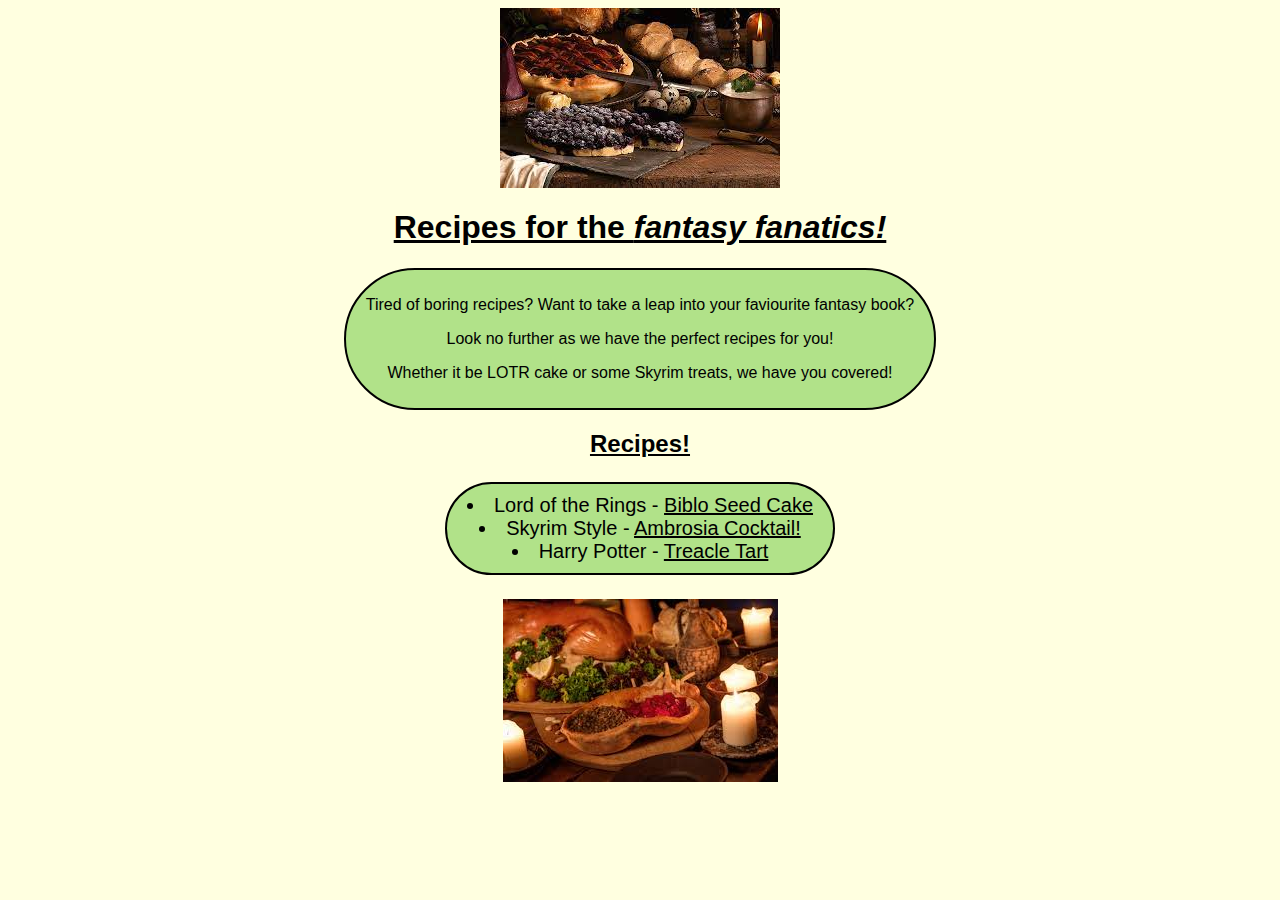
<file: index.html>
<!DOCTYPE html>
<html lang="en">
<link rel="stylesheet" href="Recipes/style.css">
<head>
    <body style="background-color: lightyellow;"></body>
    <meta charset="UTF-8">
    <meta http-equiv="X-UA-Compatible" content="IE=edge">
    <meta name="viewport" content="width=device-width, initial-scale=1.0">
    <title>Recipe Booklet for Fantsy Fiends</title>
    <img class="first-img" src="Recipes/images/fantasyfood.jpeg">
</head>
<h1><u>
    Recipes for the <em>fantasy fanatics!</em></u></h1>
<div class="index-intro">
    <p>Tired of boring recipes? Want to take a leap into your faviourite fantasy book?</p>
<p>Look no further as we have the perfect recipes for you!</p>
<p>Whether it be LOTR cake or some Skyrim treats, we have you covered!</p></div>
<body>
    
<h2><u>Recipes!<ul</h2></u>
<p></p>

<div id="index"> <li>Lord of the Rings - <a href="Recipes/bilbo-seed-cake.html" >Biblo Seed Cake</a></li>
<li>Skyrim Style - <a href=Recipes/ambrosia.html>Ambrosia Cocktail!</a></li> 
<li>Harry Potter -  <a href="Recipes/treacle-tart.html" >Treacle Tart</a></li></div>
<p></p>
<p></p>
<img class="first-img" src="Recipes/images/fantasyfood2.jpeg"
</body>
</html>
</file>
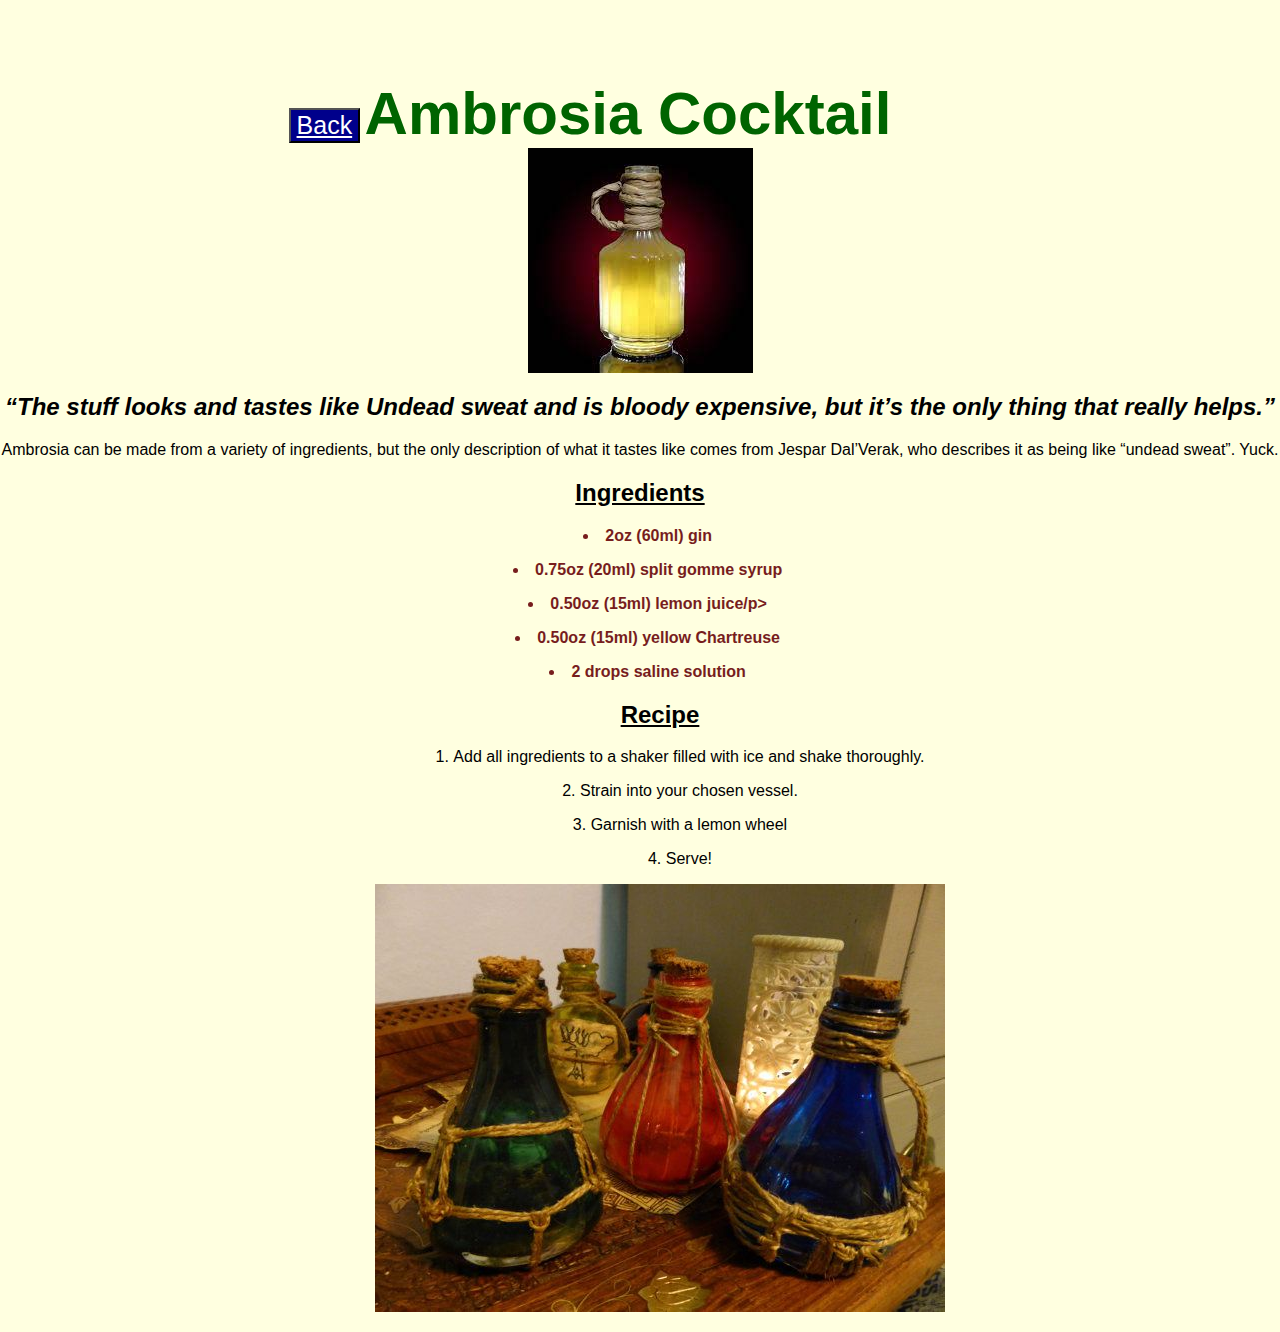
<file: Recipes/ambrosia.html>
<!DOCTYPE html>
<html lang="en">
<link rel="stylesheet" href="style.css">
<body style="background-color: lightyellow;"></body>

<head>
<button class="back-button"> <a href="../index.html" > Back</a></button>
    <meta charset="UTF-8">
    <meta http-equiv="X-UA-Compatible" content="IE=edge">
    <meta name="viewport" content="width=device-width, initial-scale=1.0">
    <title>Ambrosia Cocktail</title>
    <h1 class="h1">Ambrosia Cocktail</h1>
    <img class="first-img"src="images/ambrosia.jpeg"
    <p><h2><em>“The stuff looks and tastes like Undead sweat and is bloody expensive, but it’s the only thing that really helps.”</h2></p></em>
    <p>Ambrosia can be made from a variety of ingredients, but the only description of what it tastes like comes from Jespar Dal’Verak, who describes it as being like “undead sweat”. Yuck.</p>


</head>
<body>
    <p><h2><u>Ingredients</u></h2></p><ul>
        <div class="List">
        <p><li>2oz (60ml) gin</p>
            <p><li>0.75oz (20ml) split gomme syrup</p></li>
            <p><li>0.50oz (15ml) lemon juice/p></li>
                <p><li>0.50oz (15ml) yellow Chartreuse</p></li>
                <p><li>2 drops saline solution</p></li> </div>
    </ol>    
</body>
<body>
    <h2><u>Recipe</h2></u><ol>
    <p><li>Add all ingredients to a shaker filled with ice and shake thoroughly.</p></li>
    <p><li>Strain into your chosen vessel.</p></li>
    <p><li>Garnish with a lemon wheel</p></li>
    <p><li> Serve!</p></li>

</ol>
<img src="images/skyrimbottles.jpg"
</body>
</html>
</file>
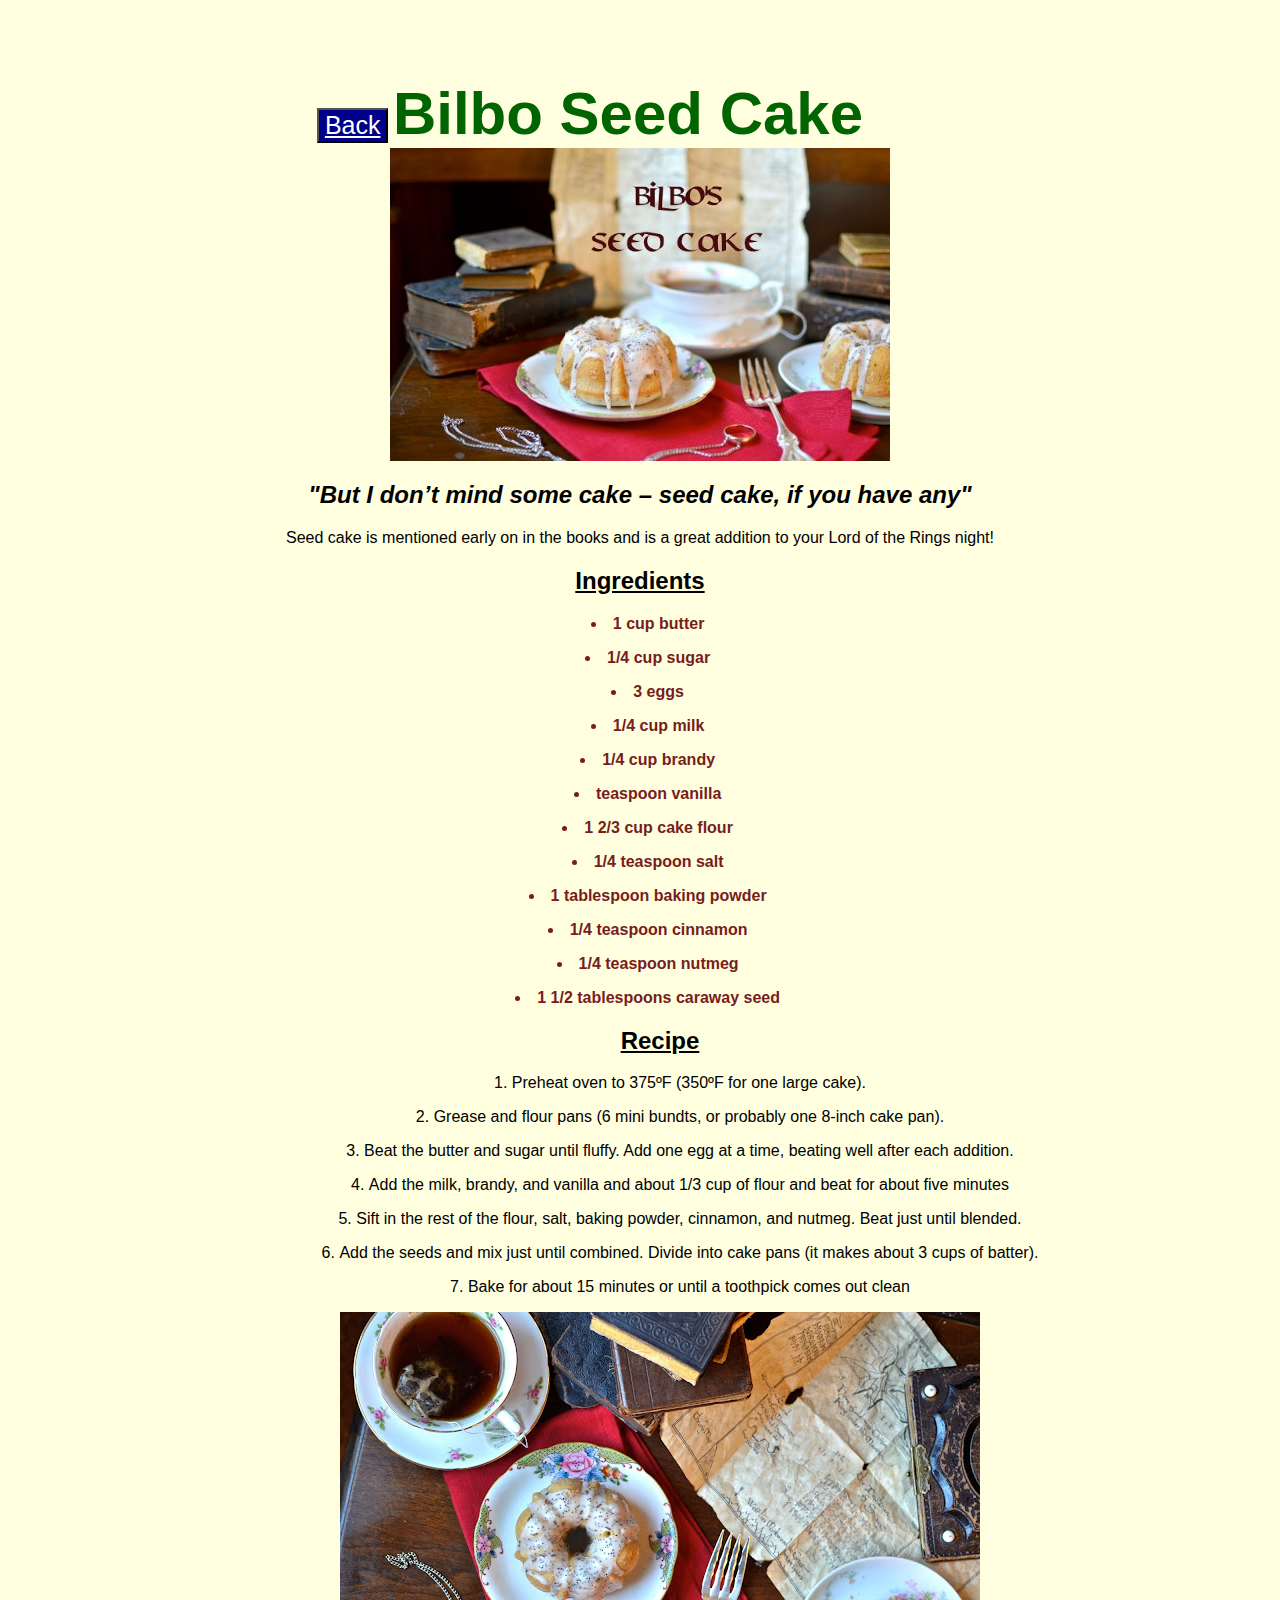
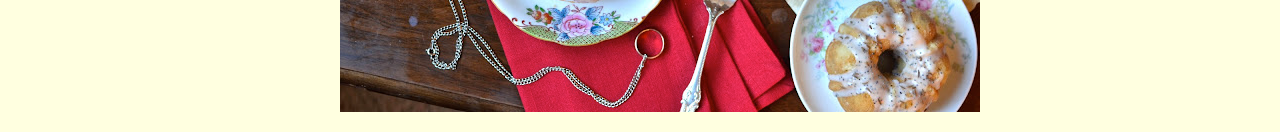
<file: Recipes/bilbo-seed-cake.html>
<!DOCTYPE html>
<html lang="en">
    <link rel="stylesheet" href="style.css">
<head>
    <meta charset="UTF-8">
    <meta http-equiv="X-UA-Compatible" content="IE=edge">
    <meta name="viewport" content="width=device-width, initial-scale=1.0">
    <body style="background-color: lightyellow;">
    <title> Bilbo Seed Cake</title>
    
    <button class="back-button"> <a href="../index.html" > Back</a></button> <h1 class="h1">Bilbo Seed Cake</h1> 
    <center><img class="first-img" src="images/bilbo.jpg"></center>
    <p><h2><em>"But I don’t mind some cake – seed cake, if you have any"</h2></p></em>
    <p>Seed cake is mentioned early on in the books and is a great addition to your Lord of the Rings night!</p>

</head>
<body>
    <p><h2><u>Ingredients</h2></p></u><ul>
        <div class="List">
      <p><li>1 cup butter</p>
        <p><li>1/4 cup sugar</li></p>
            <p><li>3 eggs</li></p>
            <p><li>1/4 cup milk</li></p>
            <p><li>1/4 cup brandy</p></li>
            <p><li>teaspoon vanilla</p> </li>
            <p><li>1 2/3 cup cake flour</p></li>
            <p><li>1/4 teaspoon salt</p></li>
            <p><li>1 tablespoon baking powder</p></li>
            <p><li>1/4 teaspoon cinnamon</p></li>
            <p><li>1/4 teaspoon nutmeg</p></li>
            <p><li>1 1/2 tablespoons caraway seed</p></li></div>
</ol>    
</body>
<body>
    <h2><u>Recipe</h2></u><ol>
    <p><li>Preheat oven to 375ºF (350ºF for one large cake).</p></li>
    <p><li>Grease and flour pans (6 mini bundts, or probably one 8-inch cake pan).</p></li>
    <p><li>Beat the butter and sugar until fluffy. Add one egg at a time, beating well after each addition.</p></li>
    <p><li>Add the milk, brandy, and vanilla and about 1/3 cup of flour and beat for about five minutes</p></li>
    <p><li>Sift in the rest of the flour, salt, baking powder, cinnamon, and nutmeg. Beat just until blended.</p></li>
    <p><li>Add the seeds and mix just until combined. Divide into cake pans (it makes about 3 cups of batter).</p></li>
    <p><li>Bake for about 15 minutes or until a toothpick comes out clean</p></li> 

</ol>
<img src="images/bibo2.jpg"
</body>
</html>
</file>
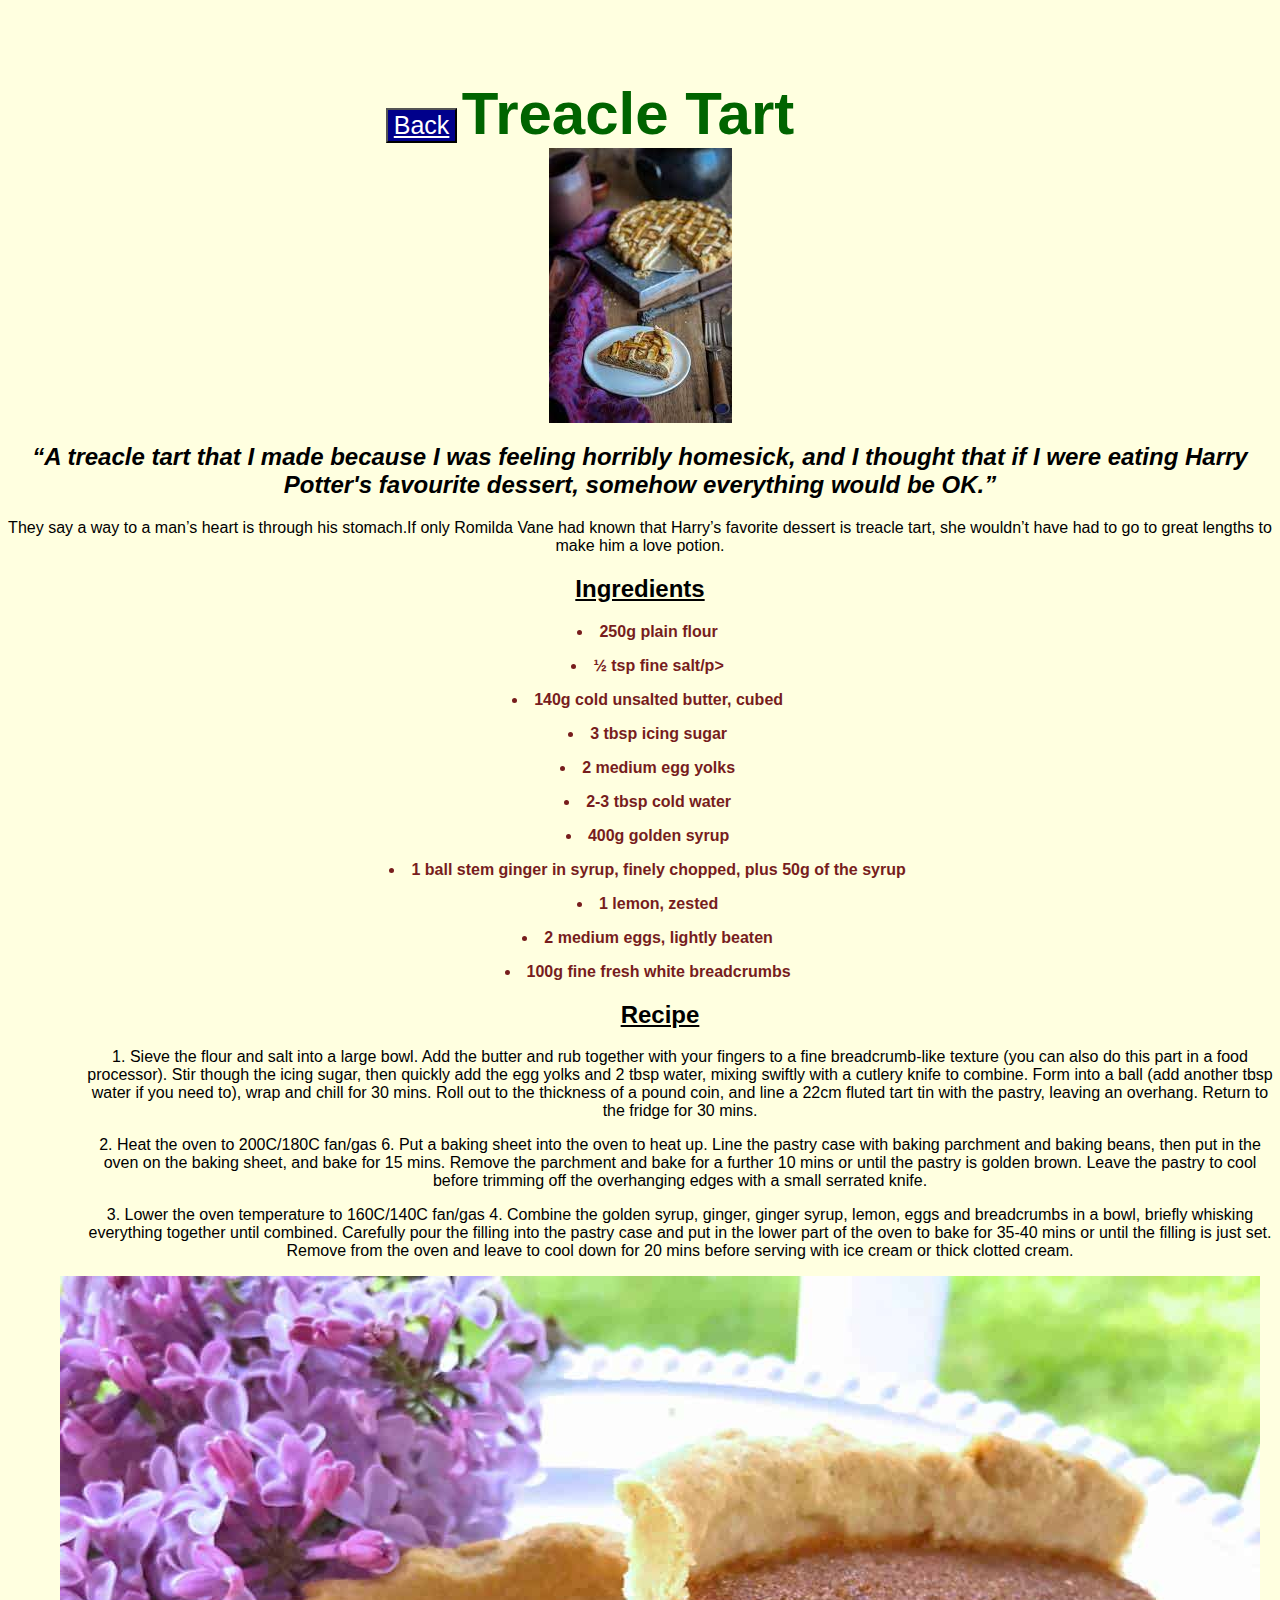
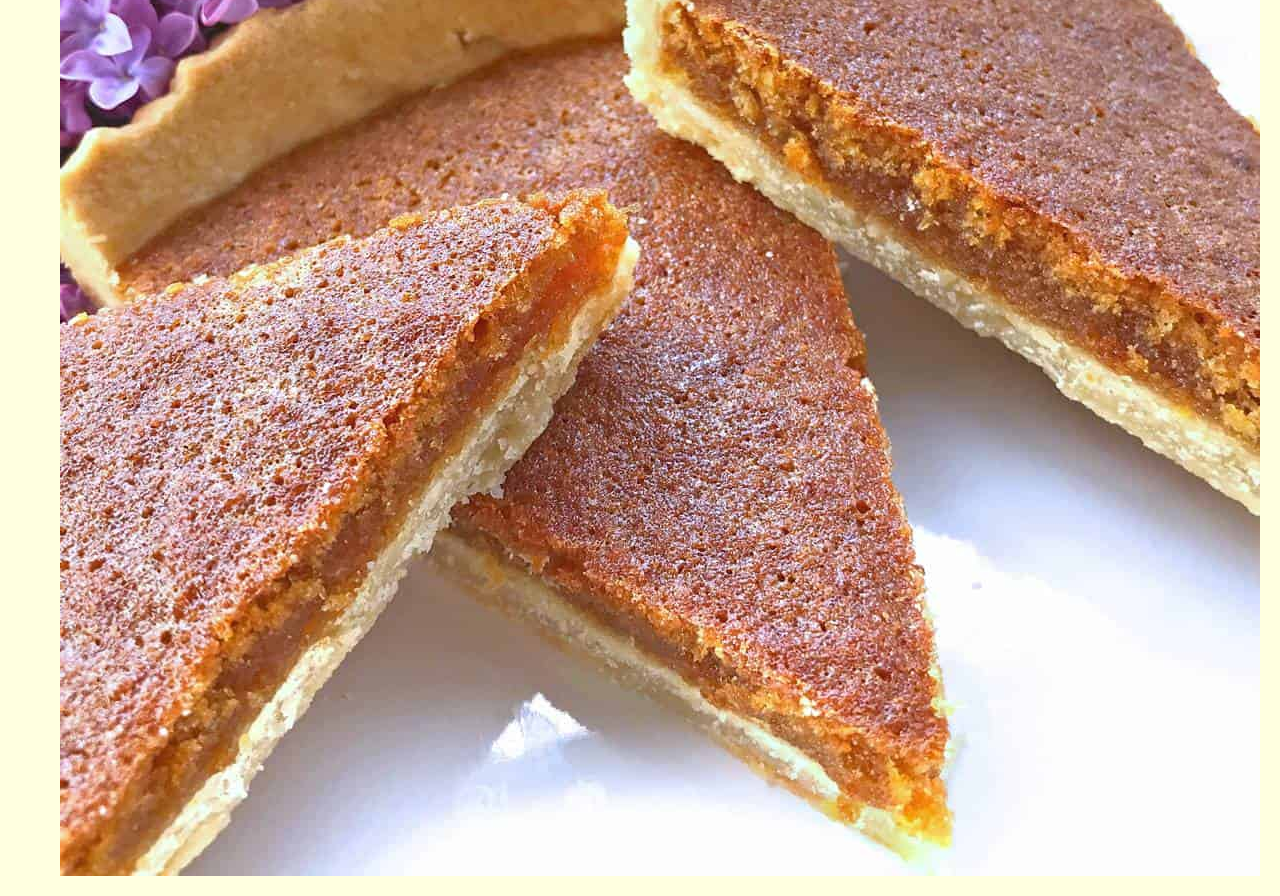
<file: Recipes/treacle-tart.html>
<!DOCTYPE html>
<html lang="en">
    <link rel="stylesheet" href="style.css">
    <body style="background-color: lightyellow;"></body>
<head>
    <button class="back-button"> <a href="../index.html" > Back</a></button>
    <meta charset="UTF-8">
    <meta http-equiv="X-UA-Compatible" content="IE=edge">
    <meta name="viewport" content="width=device-width, initial-scale=1.0">
    <title>Treacle Tart</title>
    <h1 class="h1">Treacle Tart</h1>
    <img class="first-img" src="images/treacle-tart2.jpeg"
    <p><h2><em>“A treacle tart that I made because I was feeling horribly homesick, and I thought that if I were eating Harry Potter's favourite dessert, somehow everything would be OK.”</em></h2></p>
    <p>They say a way to a man’s heart is through his stomach.If only Romilda Vane had known that Harry’s favorite dessert is treacle tart, she wouldn’t have had to go to great lengths to make him a love potion.</p>

</head>
<body>
    <p><h2><u>Ingredients</u></h2></p><ul>
        <div class="List">
        <p><li>250g plain flour</p>
            <p><li>½ tsp fine salt/p></li>
                <p><li>140g cold unsalted butter, cubed</p></li>
                <p><li>3 tbsp icing sugar</p></li>
                <p><li>2 medium egg yolks</p></li>
                <p><li>2-3 tbsp cold water</p></li>
                <p><li>400g golden syrup</p></li>
                <p><li>1 ball stem ginger in syrup, finely chopped, plus 50g of the syrup</p></li>
                <p><li>1 lemon, zested</p></li>
                <p><li>2 medium eggs, lightly beaten</p></li>
                <p><li>100g fine fresh white breadcrumbs</p></li></div>
    </ol>    
</body>
<body>
<h2><u>Recipe</h2></u><ol>
    <p><li>Sieve the flour and salt into a large bowl. Add the butter and rub together with your fingers to a fine breadcrumb-like texture (you can also do this part in a food processor). Stir though the icing sugar, then quickly add the egg yolks and 2 tbsp water, mixing swiftly with a cutlery knife to combine. Form into a ball (add another tbsp water if you need to), wrap and chill for 30 mins. Roll out to the thickness of a pound coin, and line a 22cm fluted tart tin with the pastry, leaving an overhang. Return to the fridge for 30 mins.</p></li>
    <p><li>Heat the oven to 200C/180C fan/gas 6. Put a baking sheet into the oven to heat up. Line the pastry case with baking parchment and baking beans, then put in the oven on the baking sheet, and bake for 15 mins. Remove the parchment and bake for a further 10 mins or until the pastry is golden brown. Leave the pastry to cool before trimming off the overhanging edges with a small serrated knife.</p></li>
    <p><li>Lower the oven temperature to 160C/140C fan/gas 4. Combine the golden syrup, ginger, ginger syrup, lemon, eggs and breadcrumbs in a bowl, briefly whisking everything together until combined. Carefully pour the filling into the pastry case and put in the lower part of the oven to bake for 35-40 mins or until the filling is just set. Remove from the oven and leave to cool down for 20 mins before serving with ice cream or thick clotted cream.</p></li>
</body>
</ol>
<img src="images/Treacle-Tart.jpg"
</html>
</file>
<file: Recipes/style.css>
* {font-family: 'Lucida Sans', 'Lucida Sans Regular', 'Lucida Grande', 'Lucida Sans Unicode', Geneva, Verdana, sans-serif;
    list-style-position: inside;
    width: auto;
    height: auto;
    text-align: center;
    margin-left: auto;
    margin-right:
     auto;
}


.h1 {color: darkgreen;
    text-align: center;
    font-size: 60px;
    display: inline-block;
   margin: 0px;
}

.first-img {margin-left: auto;
    margin-right:
     auto;
     display:block;}

.back-button {background-color: darkblue;
    color:white;
    font-weight: 300;
    font-size: 25px;
    margin-right: 0;
    margin-left: -100px;
    margin-top: 100px
;
    }

a{color: inherit;
}

.List {margin-right: 2%;
     color: rgb(119, 29, 29);
     font-weight: bold;
    }

#index{font-size: 20px;
    ;font-weight: 100;
text-align:start;
}

.index-intro,
#index {border: 2px solid black;
padding: 20px; padding-top: 10px;
padding-bottom: 10px;
width: auto;
border-radius: 200px;background-color: rgb(177, 226, 137);
display: inline-block;}
</file>
